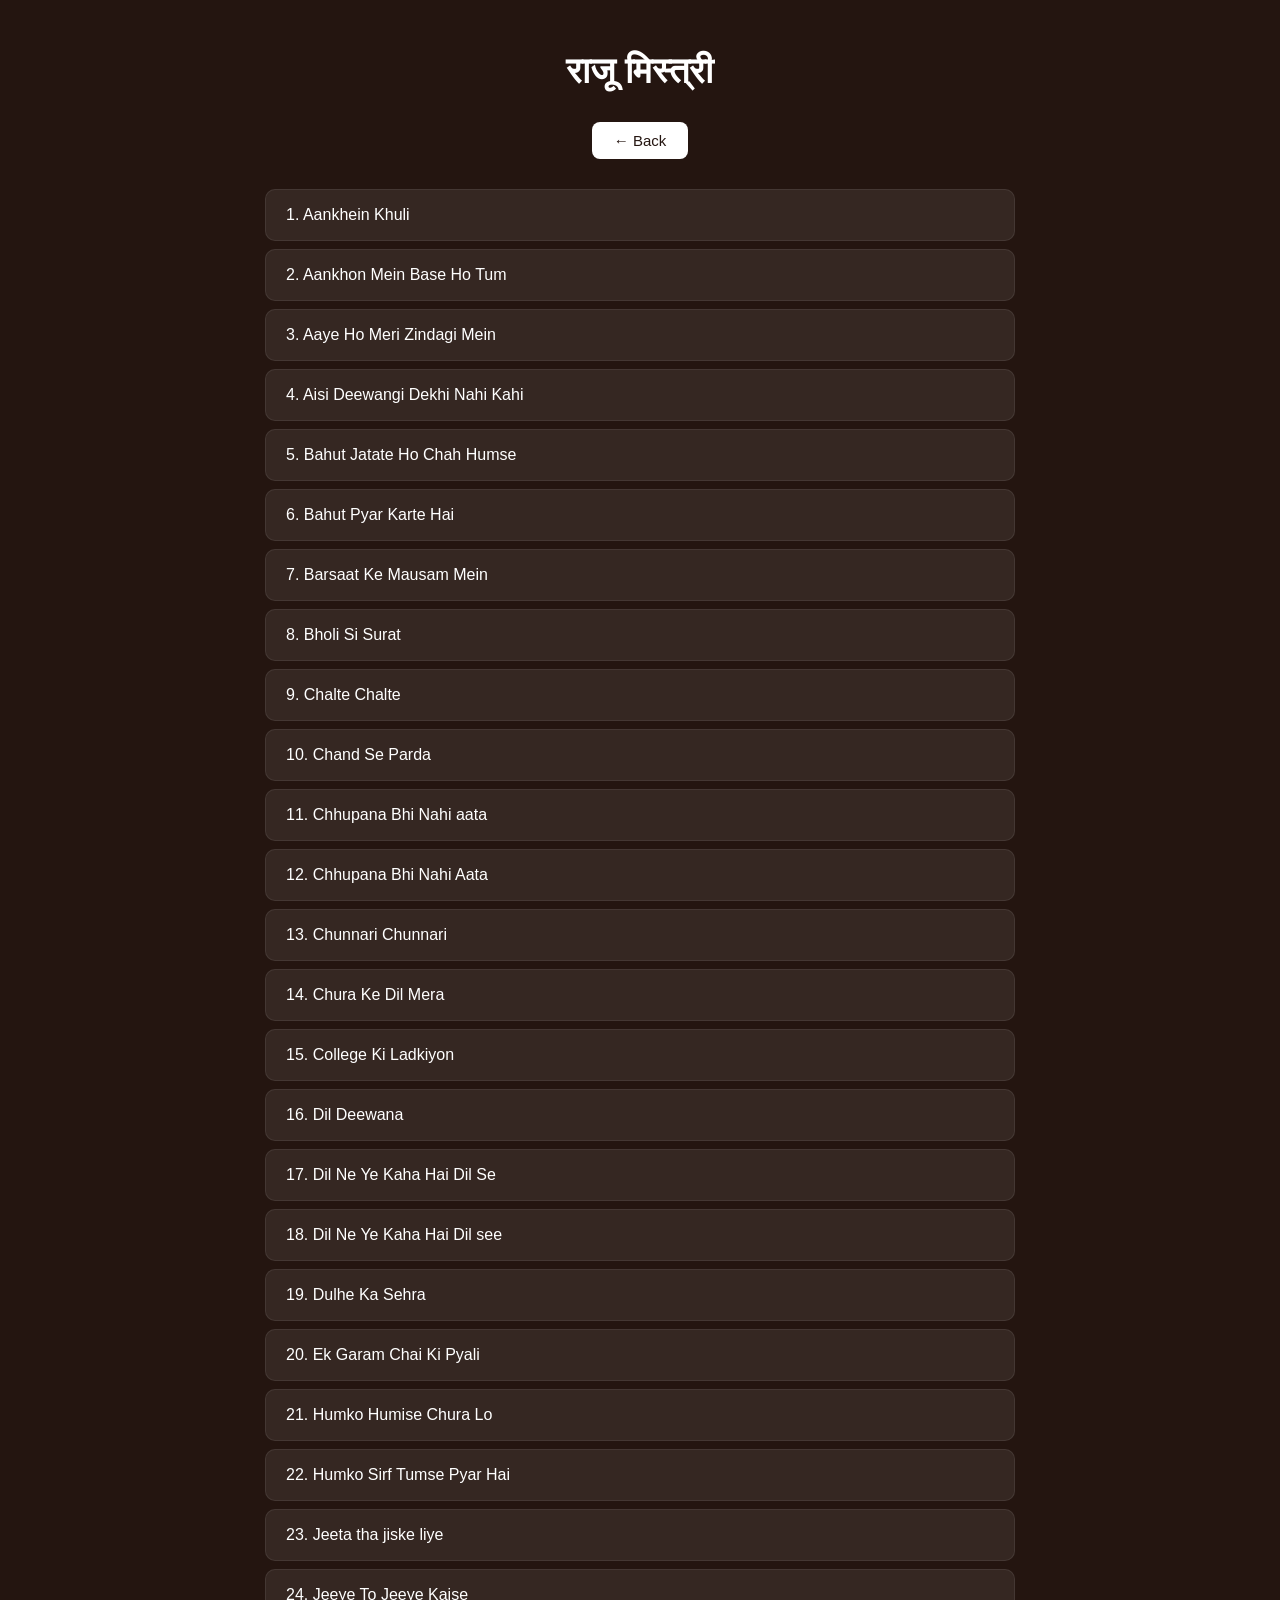
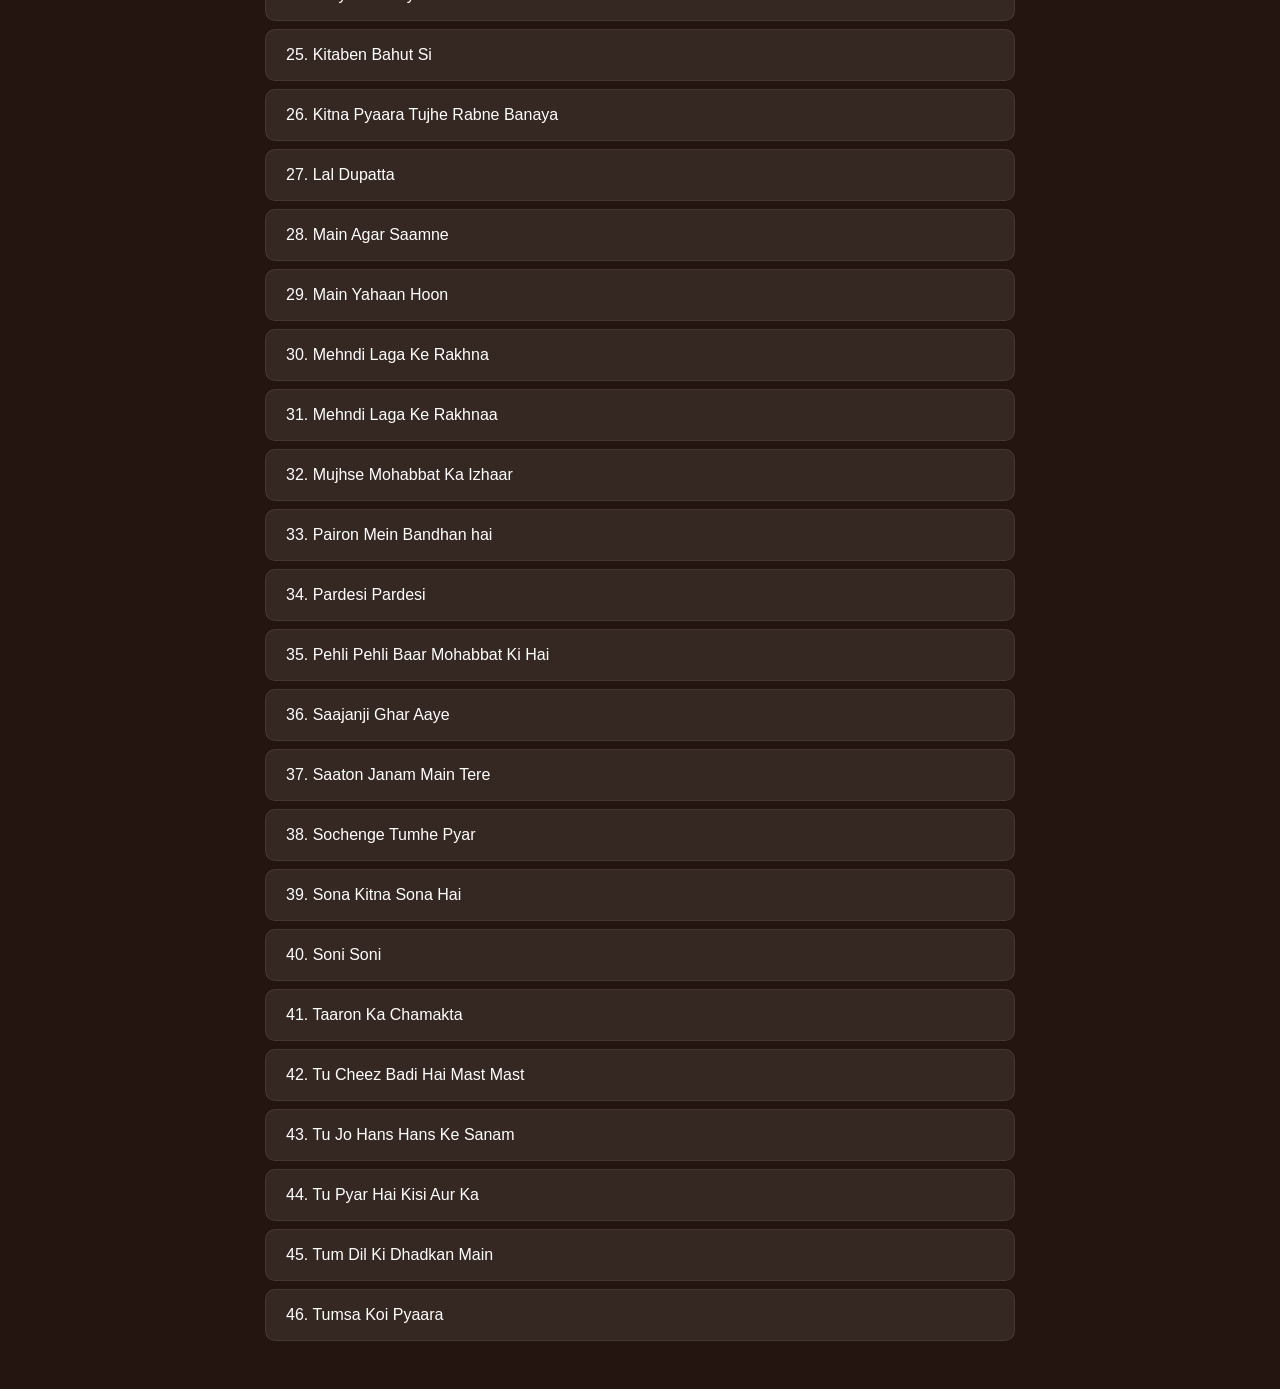
<file: playlist.html>
<!doctype html>
<html lang="hi">
  <head>
    <meta charset="UTF-8" />
    <meta name="viewport" content="width=device-width, initial-scale=1.0" />

    <title>राजू मिस्त्री</title>

    <style>
      * {
        box-sizing: border-box;
      }

      body {
        margin: 0;
        min-height: 100vh;

        font-family: Arial, Helvetica, sans-serif;

        background: #241510;

        color: white;

        padding: 40px 20px;
      }

      /* Heading */

      h1 {
        text-align: center;

        font-size: 36px;

        margin: 10px 0 30px;
      }

      /* Back button */

      .back {
        display: block;

        margin: 0 auto 30px;

        padding: 10px 22px;

        border: none;

        border-radius: 8px;

        background: white;

        color: #241510;

        font-size: 15px;

        cursor: pointer;

        transition: 0.2s;
      }

      .back:hover {
        transform: scale(1.05);

        background: #eeeeee;
      }

      /* Playlist container */

      .playlist {
        width: 100%;

        max-width: 750px;

        margin: auto;
      }

      /* Individual songs */

      .song {
        padding: 16px 20px;

        margin-bottom: 8px;

        border-radius: 10px;

        background: rgba(255, 255, 255, 0.08);

        border: 1px solid rgba(255, 255, 255, 0.08);

        cursor: pointer;

        transition:
          background 0.2s,
          transform 0.2s;
      }

      .song:hover {
        background: rgba(255, 255, 255, 0.18);

        transform: translateX(5px);
      }

      /* Mobile */

      @media (max-width: 600px) {
        body {
          padding: 25px 12px;
        }

        h1 {
          font-size: 30px;
        }

        .song {
          padding: 14px;
        }
      }
    </style>
  </head>

  <body>
    <!-- PAGE TITLE -->

    <h1>राजू मिस्त्री</h1>

    <!-- BACK BUTTON -->

    <button class="back" onclick="goBack()">← Back</button>

    <!-- SONGS WILL APPEAR HERE -->

    <div class="playlist" id="playlist"></div>

    <script>
      /* =========================================
           SONG LIST
        ========================================= */

      const songs = [
        "Aankhein Khuli.mp3",
        "Aankhon Mein Base Ho Tum.mp3",
        "Aaye Ho Meri Zindagi Mein.mp3",
        "Aisi Deewangi Dekhi Nahi Kahi .mp3",
        "Bahut Jatate Ho Chah Humse.mp3",
        "Bahut Pyar Karte Hai.mp3",
        "Barsaat Ke Mausam Mein.mp3",
        "Bholi Si Surat.mp3",
        "Chalte Chalte.mp3",
        "Chand Se Parda.mp3",
        "Chhupana Bhi Nahi aata .mp3",
        "Chhupana Bhi Nahi Aata.mp3",
        "Chunnari Chunnari.mp3",
        "Chura Ke Dil Mera.mp3",
        "College Ki Ladkiyon.mp3",
        "Dil Deewana.mp3",
        "Dil Ne Ye Kaha Hai Dil Se.mp3",
        "Dil Ne Ye Kaha Hai Dil see .mp3",
        "Dulhe Ka Sehra.mp3",
        "Ek Garam Chai Ki Pyali.mp3",
        "Humko Humise Chura Lo.mp3",
        "Humko Sirf Tumse Pyar Hai.mp3",
        "Jeeta tha jiske liye.mp3",
        "Jeeye To Jeeye Kaise.mp3",
        "Kitaben Bahut Si.mp3",
        "Kitna Pyaara Tujhe Rabne Banaya.mp3",
        "Lal Dupatta.mp3",
        "Main Agar Saamne.mp3",
        "Main Yahaan Hoon.mp3",
        "Mehndi Laga Ke Rakhna.mp3",
        "Mehndi Laga Ke Rakhnaa.mp3",
        "Mujhse Mohabbat Ka Izhaar.mp3",
        "Pairon Mein Bandhan hai.mp3",
        "Pardesi Pardesi.mp3",
        "Pehli Pehli Baar Mohabbat Ki Hai.mp3",
        "Saajanji Ghar Aaye.mp3",
        "Saaton Janam Main Tere.mp3",
        "Sochenge Tumhe Pyar.mp3",
        "Sona Kitna Sona Hai.mp3",
        "Soni Soni.mp3",
        "Taaron Ka Chamakta.mp3",
        "Tu Cheez Badi Hai Mast Mast.mp3",
        "Tu Jo Hans Hans Ke Sanam.mp3",
        "Tu Pyar Hai Kisi Aur Ka.mp3",
        "Tum Dil Ki Dhadkan Main.mp3",
        "Tumsa Koi Pyaara.mp3",
      ];

      /* =========================================
           CREATE PLAYLIST
        ========================================= */

      const playlist = document.getElementById("playlist");

      songs.forEach((song, index) => {
        const div = document.createElement("div");

        div.className = "song";

        /*
                Remove .mp3 from the name
                shown on the website.
            */

        const songName = song.replace(/\.mp3$/i, "");

        div.textContent = `${index + 1}. ${songName}`;

        /* =====================================
               WHEN A SONG IS CLICKED
            ===================================== */

        div.onclick = () => {
          /*
                    Save the selected song number.
                */

          localStorage.setItem("selectedSong", index);

          /*
                    Remove the previous song's
                    saved position.

                    The new song will therefore
                    start from its normal position.
                */

          localStorage.removeItem("savedPosition");

          /*
                    Return to the main player.
                */

          window.location.href = "index.html";
        };

        playlist.appendChild(div);
      });

      /* =========================================
           BACK BUTTON
        ========================================= */

      function goBack() {
        /*
                Do not change selectedSong.

                This allows index.html to return
                to the song that was playing before
                the playlist was opened.
            */

        window.location.href = "index.html";
      }
    </script>
  </body>
</html>
</file>
